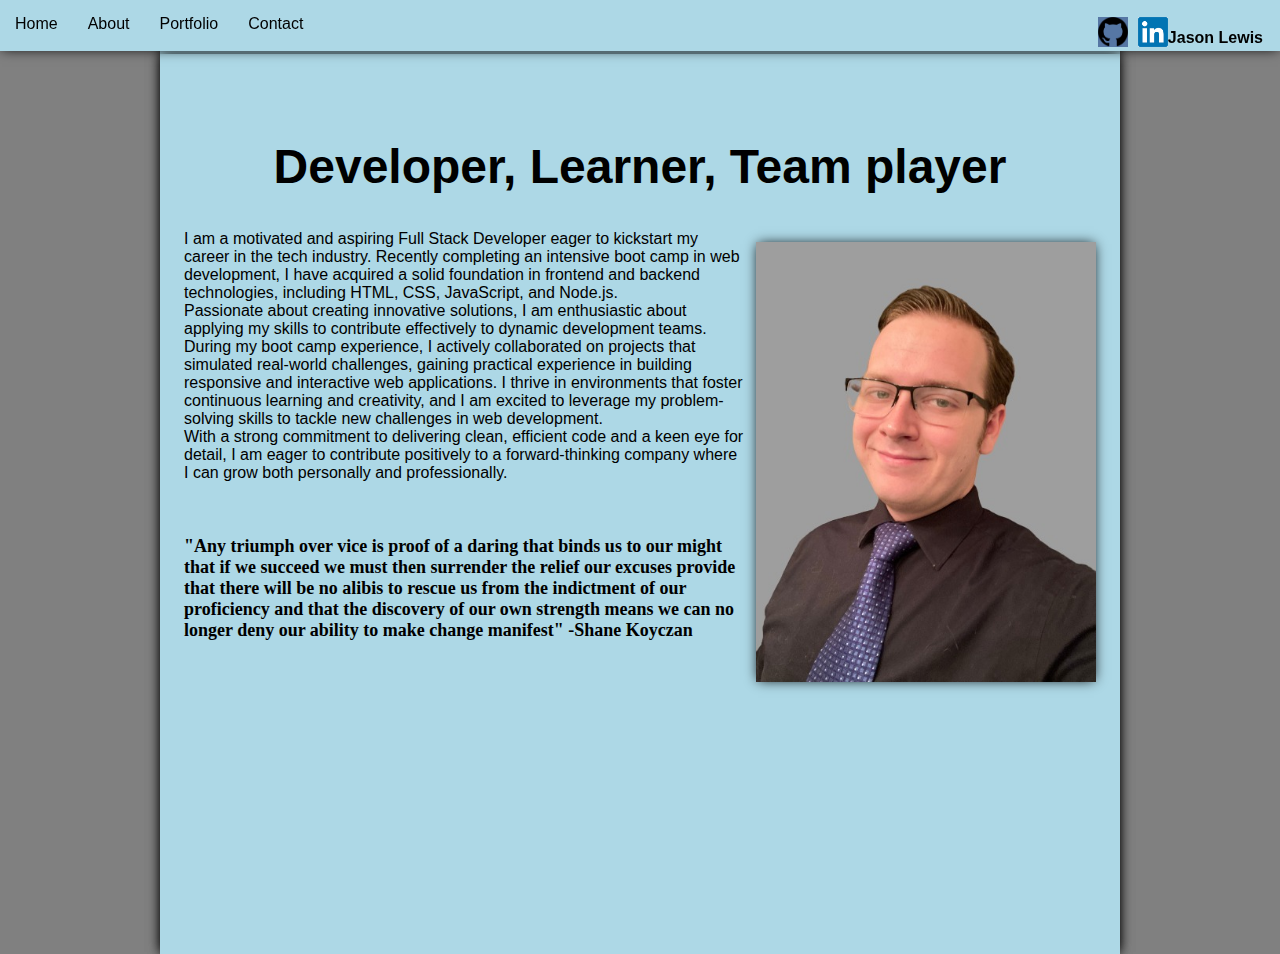
<file: index.html>
<!DOCTYPE html>
<html lang="en">
  <head>
    <meta charset="UTF-8" />
    <meta name="viewport" content="width=device-width, initial-scale=1.0" />
    <title>Home</title>
    <link rel="stylesheet" href="style.css" />
    <link rel="stylesheet" href="app.js" />
    <script defer src="/javascript.js"></script>
  </head>
  <body>
    <section>
      <nav class="nav-bar">
        <a class="nav-items" href="index.html">Home</a>
        <a class="nav-items" href="about.html">About</a>
        <a class="nav-items" href="portfolio.html">Portfolio</a>
        <a class="nav-items" href="/form.html">Contact</a>
        <a href="https://github.com/JasonLewis12"
      ><img id="github-form" src="/public-imgs/github.jpg" alt=""
    /></a>
      <a
      class="name"
      href="https://www.linkedin.com/in/jason-lewis-769b47155/?trk=opento_sprofile_details"
      ><img
        id="linkedin-Portfolio"
        src="/public-imgs/linkedin.png"
        alt=""
      />Jason Lewis</a
    /></nav>
      <h1 class="name">Jason Lewis</h1>
      <!--end of nav bar-->
    </section>
    <main class="main">
      <section>
        <header>
          <!-- Main header and photo -->
          <h1 class="main-header">Developer, Learner, Team player</h1>
          <div></div>
          <img
            id="jason"
            src="public-imgs/me-removebg-preview.jpg"
            alt="Jason Lewis porttrait"
          />
        </header>
        <p>
          <!-- summary section -->
          <br />
          <br />
          I am a motivated and aspiring Full Stack Developer eager to kickstart
          my career in the tech industry. Recently completing an intensive boot
          camp in web development, I have acquired a solid foundation in
          frontend and backend technologies, including HTML, CSS, JavaScript,
          and Node.js. <br />
          Passionate about creating innovative solutions, I am enthusiastic
          about applying my skills to contribute effectively to dynamic
          development teams. During my boot camp experience, I actively
          collaborated on projects that simulated real-world challenges, gaining
          practical experience in building responsive and interactive web
          applications. I thrive in environments that foster continuous learning
          and creativity, and I am excited to leverage my problem-solving skills
          to tackle new challenges in web development. <br />
          With a strong commitment to delivering clean, efficient code and a
          keen eye for detail, I am eager to contribute positively to a
          forward-thinking company where I can grow both personally and
          professionally.
          <br />
          <br />
          <br />
          <br />
        </p>
      </section>
      <!-- personal qoute -->
      <section>
        <p id="quote">
          "Any triumph over vice is proof of a daring that binds us to our might
          that if we succeed we must then surrender the relief our excuses
          provide that there will be no alibis to rescue us from the indictment
          of our proficiency and that the discovery of our own strength means we
          can no longer deny our ability to make change manifest" -Shane Koyczan
        </p>
      </section>
    </main>
  </body>
</html>
</file>
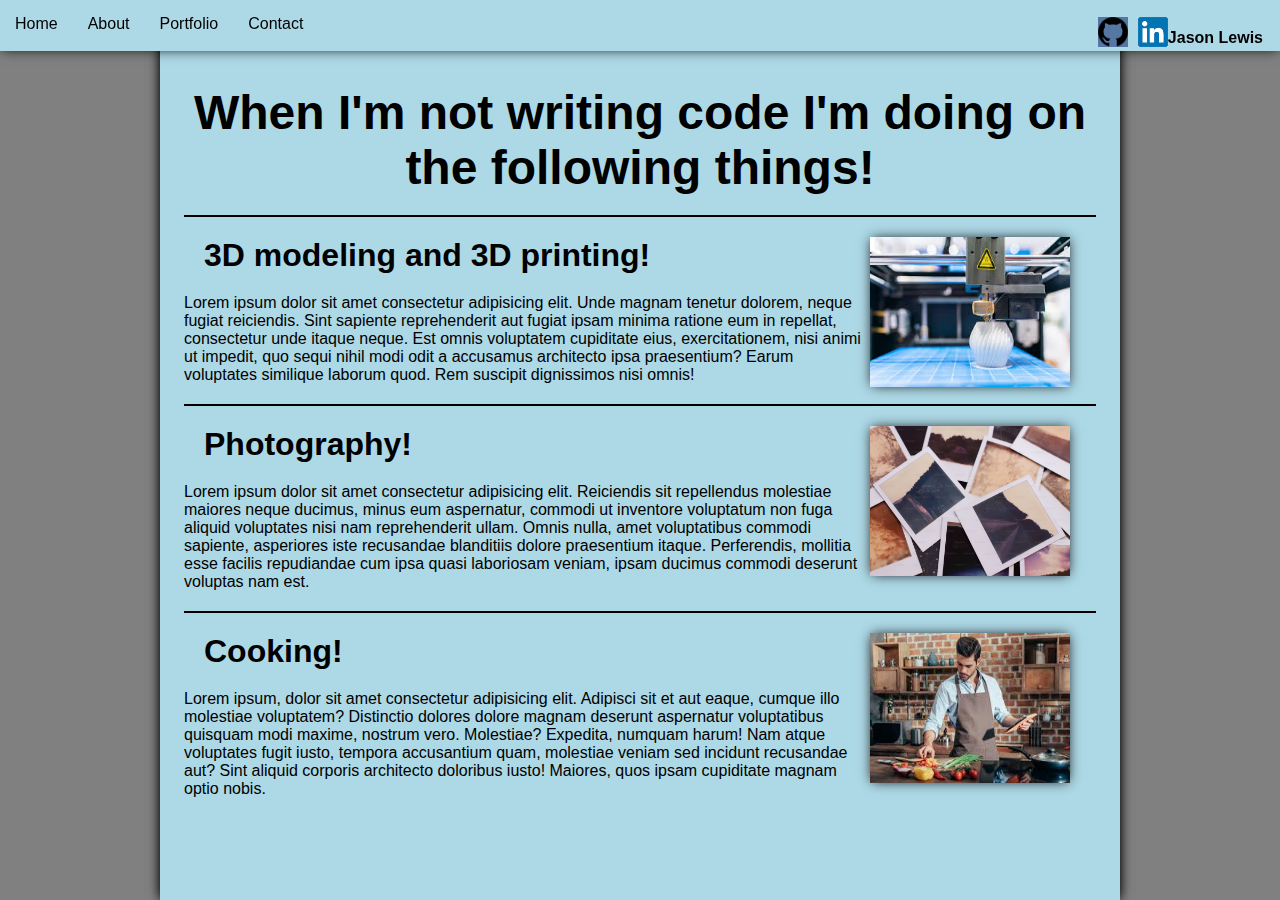
<file: about.html>
<!DOCTYPE html>
<html lang="en">
  <head>
    <meta charset="UTF-8" />
    <meta name="viewport" content="width=device-width, initial-scale=1.0" />
    <title>About</title>
    <link rel="stylesheet" href="style.css" />
   <script defer src="/javascript.js"></script>
   <link rel="stylesheet" href="/app.js">
  </head>
  <body>
    <!-- nave bar -->
    <section>
      <nav class="nav-bar">
        <a class="nav-items" href="index.html">Home</a>
        <a class="nav-items" href="about.html">About</a>
        <a class="nav-items" href="portfolio.html">Portfolio</a>
        <a class="nav-items" href="/form.html">Contact</a>
        <a href="https://github.com/JasonLewis12"
      ><img id="github-form" src="/public-imgs/github.jpg" alt=""
    /></a>
      <a
      class="name"
      href="https://www.linkedin.com/in/jason-lewis-769b47155/?trk=opento_sprofile_details"
      ><img
        id="linkedin-Portfolio"
        src="/public-imgs/linkedin.png"
        alt=""
      />Jason Lewis</a
    /></nav>
      <!-- end of nav bar -->
    </section>
    <main class="main">
      <section>
        <!-- main header -->
        <header>
          <h1 class="main-header">
            When I'm not writing code I'm doing on the following things!
          </h1>
        </header>
      </section>
      <section>
        <!-- section 1 3D printing -->
        <h2 class="sub-header-about">
          3D modeling and 3D printing!
          <img class="about-photos" src="/public-imgs/3D printing.jpg" alt="" />
        </h2>
        <p>
          Lorem ipsum dolor sit amet consectetur adipisicing elit. Unde magnam
          tenetur dolorem, neque fugiat reiciendis. Sint sapiente reprehenderit
          aut fugiat ipsam minima ratione eum in repellat, consectetur unde
          itaque neque. Est omnis voluptatem cupiditate eius, exercitationem,
          nisi animi ut impedit, quo sequi nihil modi odit a accusamus
          architecto ipsa praesentium? Earum voluptates similique laborum quod.
          Rem suscipit dignissimos nisi omnis!
        </p>
      </section>
      <section>
        <!-- section 2 photograhpy -->
        <h2 class="sub-header-about">
          Photography!
          <img
            class="about-photos"
            src="/public-imgs/photos.avif"
            S
            alt="photos"
          />
        </h2>
        <p>
          Lorem ipsum dolor sit amet consectetur adipisicing elit. Reiciendis
          sit repellendus molestiae maiores neque ducimus, minus eum aspernatur,
          commodi ut inventore voluptatum non fuga aliquid voluptates nisi nam
          reprehenderit ullam. Omnis nulla, amet voluptatibus commodi sapiente,
          asperiores iste recusandae blanditiis dolore praesentium itaque.
          Perferendis, mollitia esse facilis repudiandae cum ipsa quasi
          laboriosam veniam, ipsam ducimus commodi deserunt voluptas nam est.
        </p>
      </section>
      <section>
        <!-- section 3 cooking -->
        <h2 class="sub-header-about">
          Cooking!
          <img class="about-photos" src="/public-imgs/cooking.jpg" alt="" />
        </h2>
        <p>
          Lorem ipsum, dolor sit amet consectetur adipisicing elit. Adipisci sit
          et aut eaque, cumque illo molestiae voluptatem? Distinctio dolores
          dolore magnam deserunt aspernatur voluptatibus quisquam modi maxime,
          nostrum vero. Molestiae? Expedita, numquam harum! Nam atque voluptates
          fugit iusto, tempora accusantium quam, molestiae veniam sed incidunt
          recusandae aut? Sint aliquid corporis architecto doloribus iusto!
          Maiores, quos ipsam cupiditate magnam optio nobis.
        </p>
      </section>
    </main>
  </body>
</html>
</file>
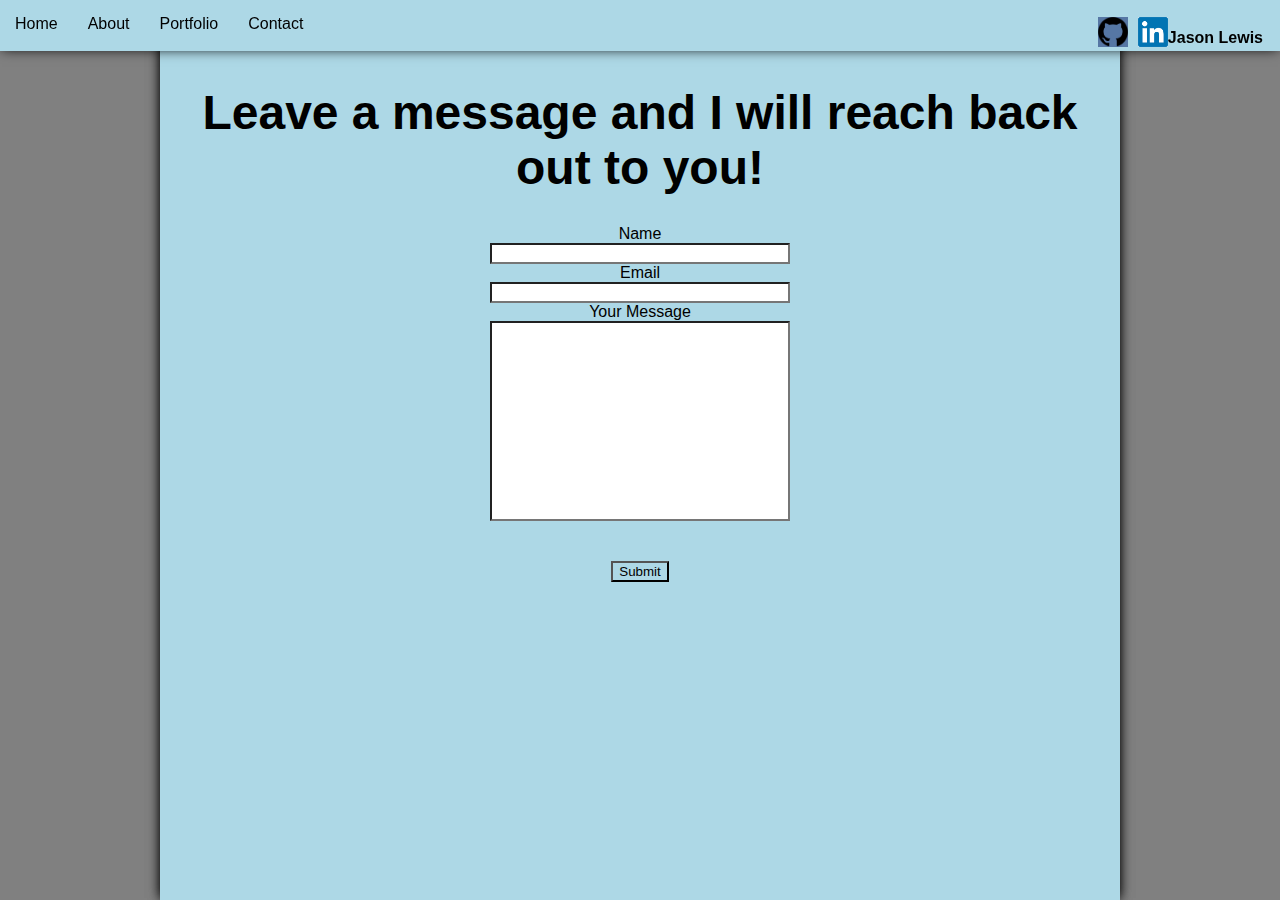
<file: form.html>
<!DOCTYPE html>
<html lang="en">
  <head>
    <meta charset="UTF-8" />
    <meta name="viewport" content="width=device-width, initial-scale=1.0" />
    <title>form</title>
    <link rel="stylesheet" href="style.css" />
    <script defer src="/javascript.js"></script>
    <link rel="stylesheet" href="/app.js">
  </head>
  <body>
    <section>
      <nav class="nav-bar">
        <a class="nav-items" href="index.html">Home</a>
        <a class="nav-items" href="about.html">About</a>
        <a class="nav-items" href="portfolio.html">Portfolio</a>
        <a class="nav-items" href="/form.html">Contact</a>
        <a href="https://github.com/JasonLewis12"
      ><img id="github-form" src="/public-imgs/github.jpg" alt=""
    /></a>
      <a
      class="name"
      href="https://www.linkedin.com/in/jason-lewis-769b47155/?trk=opento_sprofile_details"
      ><img
        id="linkedin-Portfolio"
        src="/public-imgs/linkedin.png"
        alt=""
      />Jason Lewis</a
    /></nav>
     </section>
    <main class="main">
      <header>
        <h1 class="main-header">
          Leave a message and I will reach back out to you!
        </h1>
      </header>
      <form  action="/success.html" class="form">
        <label class="form-item" for="Your-Name">Name</label>
        <input class="form-item" id="Your-Name" type="text" />
        <label class="form-item" for="Your-email">Email</label>
        <input class="form-item" id="Your-email" type="email" />
        <label class="form-item" for="message">Your Message</label>
        <input class="form-item" id="message" type="text" />
        <button class="form-item" id="Submit">Submit</button>
      </form>
    </main>
  </body>
</html>
</file>
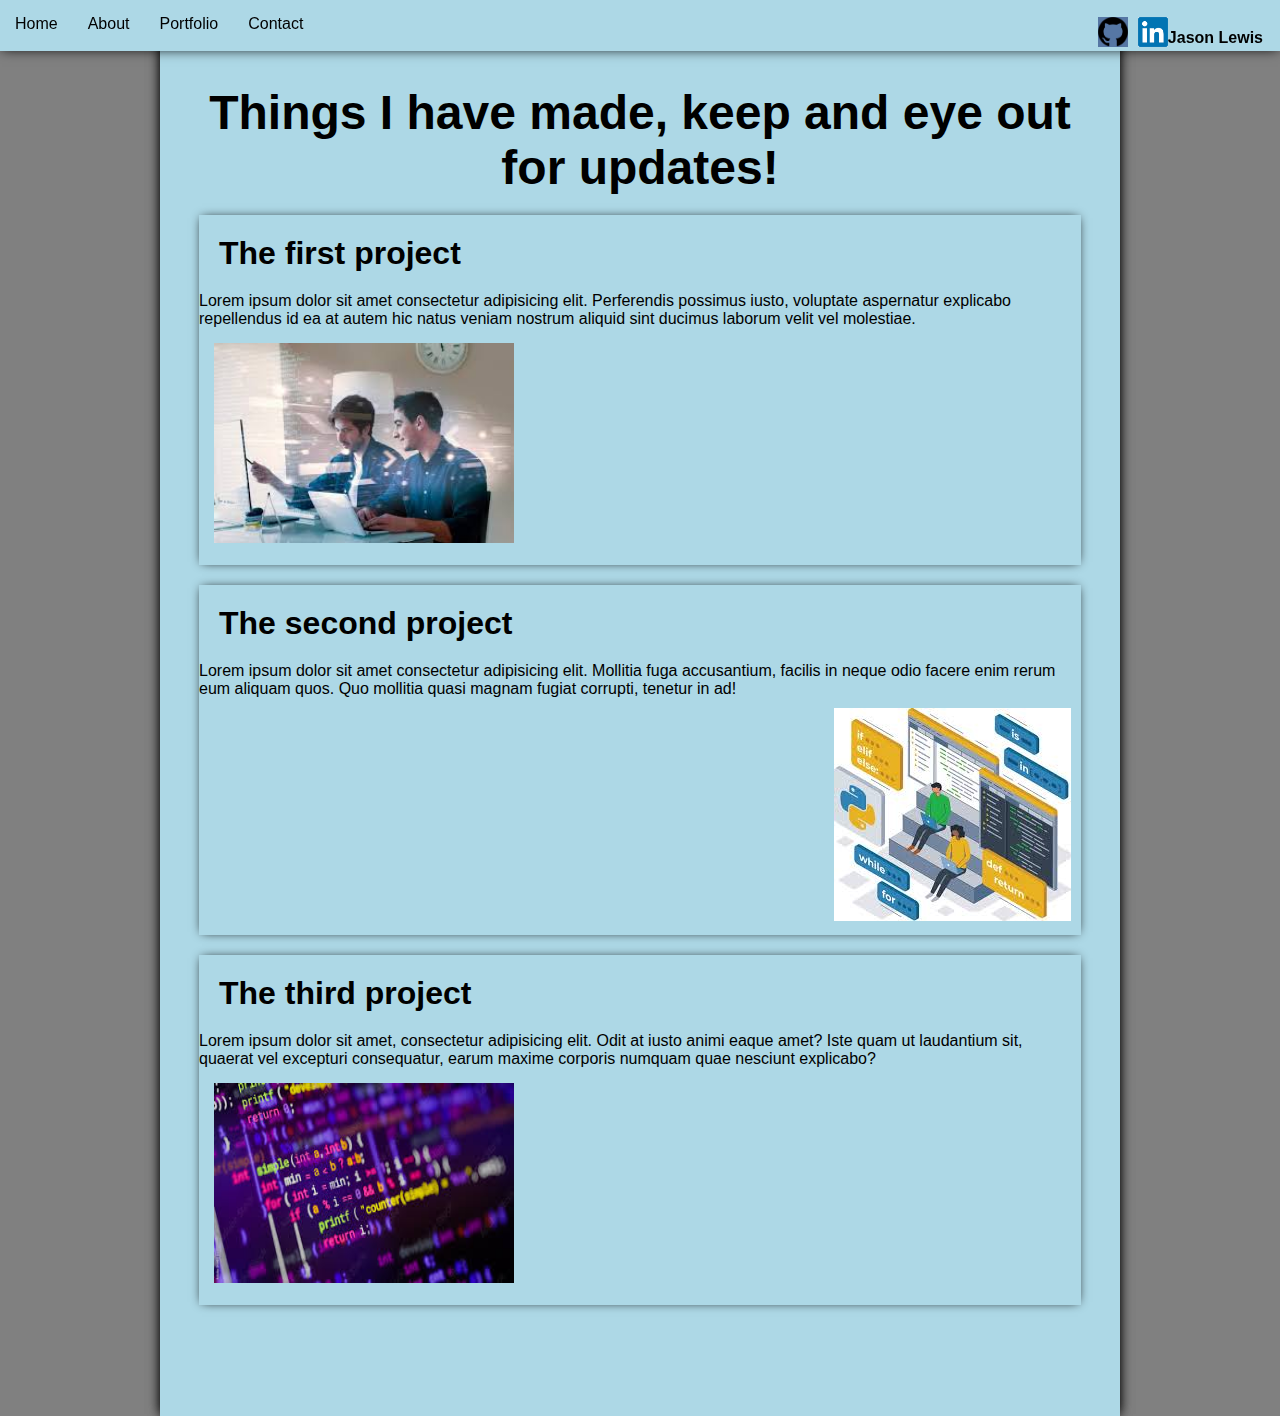
<file: portfolio.html>
<!DOCTYPE html>
<html lang="en">
  <head>
    <meta charset="UTF-8" />
    <meta name="viewport" content="width=device-width, initial-scale=1.0" />
    <title>Portfolio</title>
    <link rel="stylesheet" href="style.css" />
    <link rel="stylesheet" href="app.js">
    <script defer src="/javascript.js"></script>
  </head>
  <body>
    <section>
      <nav class="nav-bar">
        <a class="nav-items" href="index.html">Home</a>
        <a class="nav-items" href="about.html">About</a>
        <a class="nav-items" href="portfolio.html">Portfolio</a>
        <a class="nav-items" href="/form.html">Contact</a>
        <a href="https://github.com/JasonLewis12"
      ><img id="github-form" src="/public-imgs/github.jpg" alt=""
    /></a>
      <a
      class="name"
      href="https://www.linkedin.com/in/jason-lewis-769b47155/?trk=opento_sprofile_details"
      ><img
        id="linkedin-Portfolio"
        src="/public-imgs/linkedin.png"
        alt=""
      />Jason Lewis</a
    /></nav>
    <main class="main">
      <header><!--main header-->
        <h1 class="main-header">Things I have made, keep and eye out for updates!</h1>
      </header>
      <section class="project"><!--project 1-->
        <h2 class="sub-header">The first project</h2>
        <p>
          Lorem ipsum dolor sit amet consectetur adipisicing elit. Perferendis
          possimus iusto, voluptate aspernatur explicabo repellendus id ea at
          autem hic natus veniam nostrum aliquid sint ducimus laborum velit vel
          molestiae.
        </p>
        <img class="port-photos" src="/public-imgs/coding 1.jpg" alt="2 guys coding">
      </section>
      <section class="project"><!--project 2-->
        <h2 class="sub-header">The second project</h2>
        <p>
          Lorem ipsum dolor sit amet consectetur adipisicing elit. Mollitia fuga
          accusantium, facilis in neque odio facere enim rerum eum aliquam quos.
          Quo mollitia quasi magnam fugiat corrupti, tenetur in ad!
        </p>
        <img id="second-project" src="/public-imgs/coding 2.jpg" alt="coding">
      </section>
      <section class="project"><!--project 3-->
        <h2 class="sub-header">The third project</h2>
        <p>
          Lorem ipsum dolor sit amet, consectetur adipisicing elit. Odit at
          iusto animi eaque amet? Iste quam ut laudantium sit, quaerat vel
          excepturi consequatur, earum maxime corporis numquam quae nesciunt
          explicabo?
        </p>
        <img class="port-photos" src="/public-imgs/coding 3.jpg" alt="code">
      </section>
    </main>
  </body>
</html>
</file>
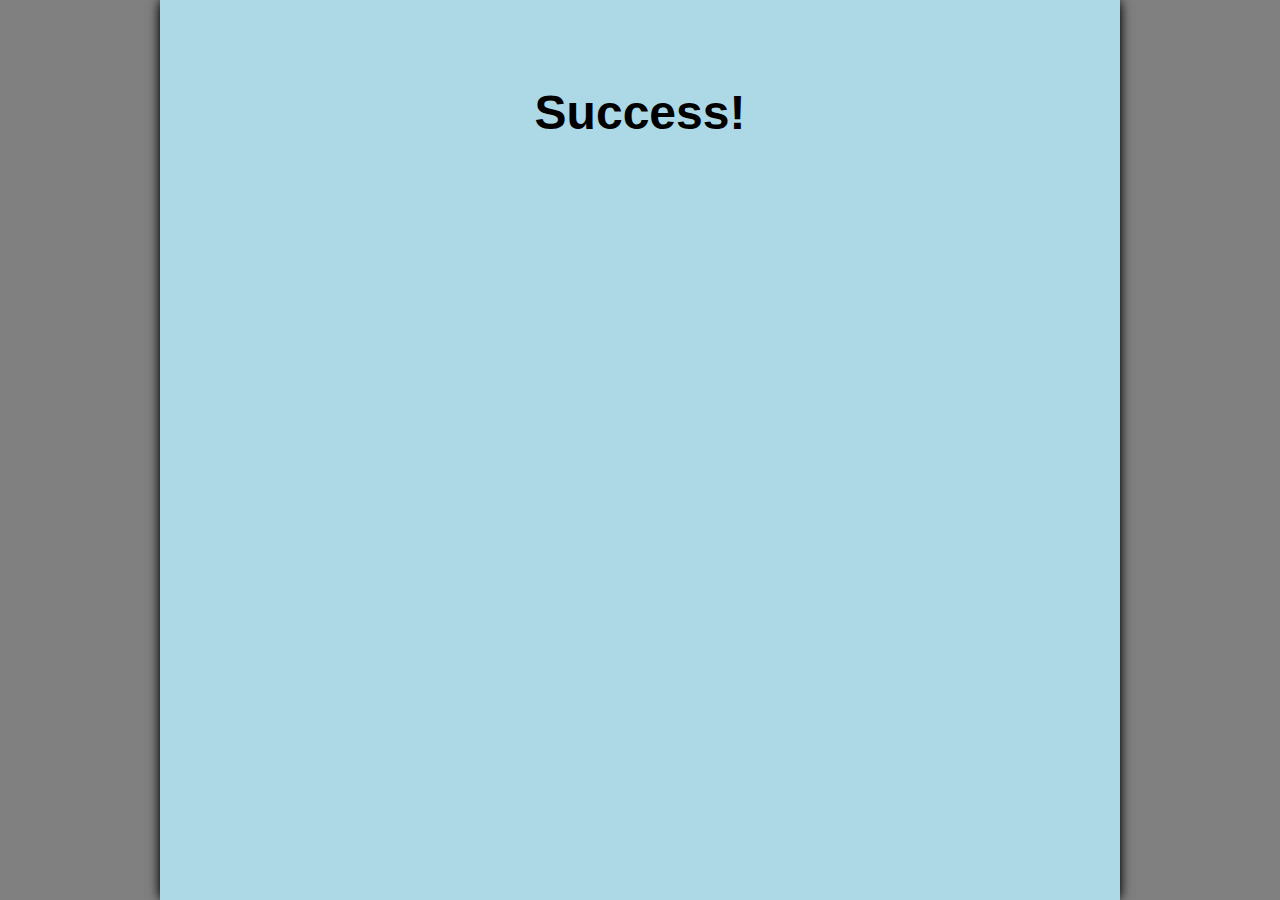
<file: success.html>
<!DOCTYPE html>
<html lang="en">
  <head>
    <meta charset="UTF-8" />
    <meta name="viewport" content="width=device-width, initial-scale=1.0" />
    <link rel="stylesheet" href="style.css" />
    <title>Success</title>
  </head>
  <body>
    <main class="main">
        <h1 class="main-header">Success!</h1></main>
    </main>
  </body>
</html>
</file>
<file: style.css>
/* style for all pages */
* {
  margin: 0px;
  font-family: Arial, Helvetica, sans-serif;
  box-sizing: border-box;
  background-color: gray;
}
a {
  background-color: lightblue;
}
body {
  background-color: lightblue;
  box-shadow: 0 0 12px -2px black;
  max-width: 960px;
  margin: auto;
}
.br {
  background-color: lightblue;
}
.main {
  min-height: 100vh;
  padding: 85px 24px 96px;
  box-shadow: 0 0 12px -2px black;
  background-color: lightblue;
}

.nav-bar {
  display: flex;
  position: fixed;
  right: 0px;
  left: 0px;
  background-color: lightblue;
  box-shadow: 0 0 12px -2px black;
  max-height: 5rem;
  justify-content: space-evenly;
}

.nav-bar a:nth-child(5) {
  margin-left: auto;
}
.nav-items {
  background-color: lightblue;
  margin: 15px;
  text-decoration: none;
  color: black;
  padding: 0px;
}

.nav-bar :hover {
  background-color: lightblue;
  margin: 16px;
  padding: 0px;
}

.main-header {
  background-color: lightblue;
  font-weight: bold;
  font-size: 3rem;
  text-align: center;
}
.sub-header {
  background-color: lightblue;
  font-weight: bold;
  margin-top: 20px;
  padding: 20px;
  font-size: xx-large;
}

p {
  background-color: lightblue;
}
/* end of style for all pages */

/* style for index page only */
.name {
  vertical-align: top;
  padding-top: 17px;
  padding-right: 17px;
  font-weight: bolder;
  background-color: lightblue;
  text-decoration: none;
  color: black;
}
/* syle for photo on index page */
#jason {
  float: right;
  box-shadow: 0 0 12px -2px black;
  margin-top: 3rem;
  height: 440px;
  width: 340px;
  margin-left: 10px;
}
#quote {
  font-family: cursive;
  font-size: large;
  font-weight: bold;
}

#github-index {
  height: 30px;
  margin-right: 8px;
  padding: 0px;
  margin: 0px;
  vertical-align: bottom;
  float: right;
  margin-top: 17px;
  margin-right: 15px;
}

#linkedin-index {
  height: 30px;
  padding: 0px;
  margin: 0px;
}
/* end of style for index page only */

/* for about page only */
.sub-header-about {
  background-color: lightblue;
  font-weight: bold;
  margin-top: 20px;
  padding: 20px;
  font-size: xx-large;
  border-top: solid black 2px;
}

.about-photos {
  float: right;
  box-shadow: 0 0 12px -2px black;
  height: 150px;
  width: 200px;
  image-rendering: optimizeQuality;
  margin-right: 6px;
}

#github-about {
  height: 30px;
  margin-right: 8px;
  padding: 0px;
  margin: 0px;
  vertical-align: bottom;
  float: right;
  margin-top: 17px;
  margin-right: 15px;
}

#linkedin-about {
  height: 30px;
  margin-right: 8px;
  padding: 0px;
  margin: 0px;
}
/* end of for about page only */

/* style for portfolio page only */

.port-photos {
  margin: 15px;
  image-rendering: optimizeQuality;
  height: 200px;
  width: 300px;
}
.project {
  box-shadow: 0px 0px 10px -3px black;
  background-color: lightblue;
  height: 350px;
  margin: 15px;
}

#second-project {
  float: right;
  margin: 10px;
}

#linkedin-Portfolio {
  height: 30px;
  margin-right: 8px;
  padding: 0px;
  margin: 0px;
  vertical-align: bottom;
}

#github-portfolio {
  height: 30px;
  margin-right: 8px;
  padding: 0px;
  margin: 0px;
  vertical-align: bottom;
  float: right;
  margin-top: 17px;
  margin-right: 15px;
}
/* end of style of portfolio page only */

/* syle for form page */
.form {
  background-color: lightblue;
  display: flex;
  flex-direction: column;
  align-items: center;
  padding: 30px;
}

.form-item {
  background-color: lightblue;
}

#Your-Name {
  background-color: white;
  width: 300px;
}
#Your-email {
  background-color: white;
  width: 300px;
}
#message {
  background-color: white;
  width: 300px;
  height: 200px;
}
#Submit {
  margin: 40px;
}
#github-form {
  height: 30px;
  background-color: lightblue;
  margin-top: 17px;
  margin-right: 10px;
}
/* end of style for form page */
@media (max-width: 490px) {
  #github-form {
    top: auto;
  }
}
</file>
